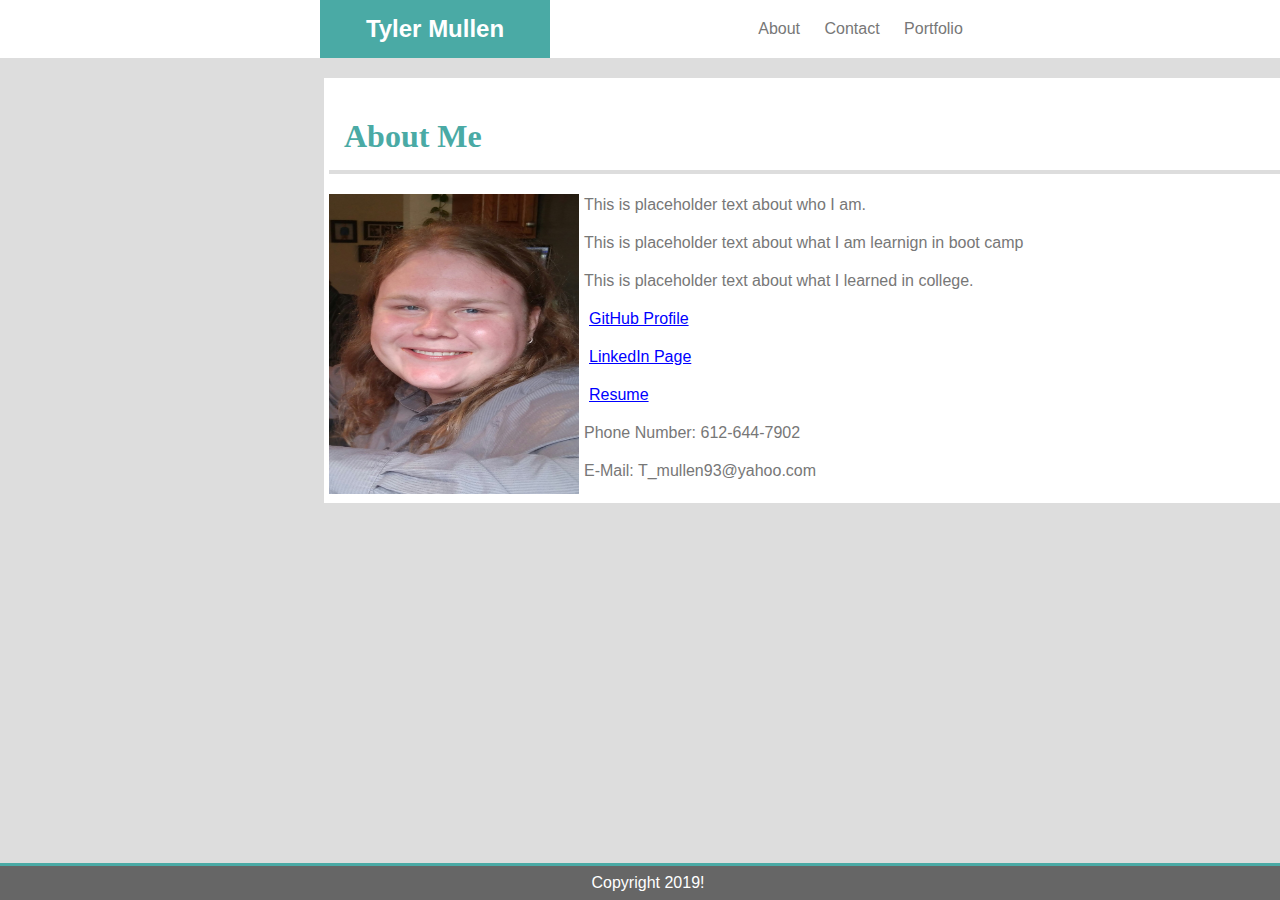
<file: index.html>
<!DOCTYPE HTML>

<html>
    <head>
        <title>About Me</title>

        <link rel="stylesheet" href="assets/css/style.css">
    </head>

    <body>
            <header>
                    <div class="myNameBox"> Tyler Mullen </div>
                    <div class="navigationBar">
                        <ul>
                            <li><a href="index.html">About</a></li>
                            <li><a href="mailto: t_mullen93@yahoo.com">Contact</a></li>
                            <li><a href="portfolio.html">Portfolio</a></li>
                        </ul>
                    </div>
            </header>

            <content>
                    <div><h1 id="firstHeading">About Me</h1></div>
                    <div>
                        <img id="catPic" src="assets/images/Profile.jpg" width="250", height="300">
                        <p>This is placeholder text about who I am.</p>
                        <p>This is placeholder text about what I am learnign in boot camp</p>
                        <p>This is placeholder text about what I learned in college.</p>
                         <p><a id= "linkText" href="https://github.com/RatofWrath">GitHub Profile </a></p>  
                         <p><a id= "linkText" href="https://www.linkedin.com/in/tyler-mullen-94905553">LinkedIn Page </a> </p> 
                         <p><a id= "linkText" href="TylerTMullenResume.pdf">Resume </a> </p>
                         <p>Phone Number: 612-644-7902</p>  
                         <p>E-Mail: T_mullen93@yahoo.com</p>
                    </div>
            </content>
        
            <footer>
                Copyright 2019!
            </footer>
    </body>
</html>
</file>
<file: assets/css/style.css>
<style>

    .placeholder{
        color: orange;
    }

    body{
        background: #dddddd;
    }

    header{
        background: #ffffff;
        border-color: #cccccc;
        position: absolute;
        margin-bottom: 20px;
        width: 100%;
        left: 0;
        top: 0;
        font-family: 'Arial', 'Helvetica Neue', Helvetica, sans-serif;
    }

    content{
        background: #ffffff;
        width: 960px;
        margin: 70 auto;
        padding: 5px;
        display: inline-block;
        margin-top: 70px;
        margin-bottom: 50px;
        margin-left: 25%;
        font-family: 'Arial', 'Helvetica Neue', Helvetica, sans-serif;
    }

    footer{
        background: #666666;
        color: white;
        text-align: center;
        position: fixed;
        left: 0;
        bottom: 0;
        width: 100%;
        border-top: 3px solid #4aaaa5;
        padding: 8px;
        font-family: 'Arial', 'Helvetica Neue', Helvetica, sans-serif;

    }

    h1{
        color: #4aaaa5;
        margin-top: 200px;
        margin-bottom: 20px;
        padding: 15px;  
        font-family: 'Georgia', Times, Times New Roman, serif;
        border-bottom: 4px solid #dddddd;
    }

    p{
        color: #777777;
        font-family: 'Arial', 'Helvetica Neue', Helvetica, sans-serif;
        line-height: 22px;
    }

    ul{
        list-style-type: none;
        margin-top: 20px;
        padding: 0;
        font-family: 'Arial', 'Helvetica Neue', Helvetica, sans-serif;
    }

    li, a:visited, a:link{
        color: #777777;
        text-align: center;
        display: inline;
        padding: 5px;
        font-family: 'Arial', 'Helvetica Neue', Helvetica, sans-serif;
        text-decoration: none;
    }
    
    input[type=text]{
        width: 960px;
    }

    input[type=submit]{
        background: #4aaaa5;
        color:white;
        padding: 8px;
        margin-top: 10px;
        font-family: 'Arial', 'Helvetica Neue', Helvetica, sans-serif;
    }

    textArea{
        width: 960px;
        height: 200px;
    }

    .myNameBox{
        color: white;
        background: #4aaaa5;
        font-weight: bold;
        font-size: 24px;
        padding: 15px;
        width: 200px;
        left: 0;
        top: 0;
        text-align: center;
        float: left;
        margin-left: 25%;
        font-family: 'Arial', 'Helvetica Neue', Helvetica, sans-serif;
    }
    
    .navigationBar{
        color: #777777;
        float: right;
        font-family: 'Arial', 'Helvetica Neue', Helvetica, sans-serif;
        top: 0;
        right: 0;
        margin-right: 24%;
    }

    .row{
        width: 35%;
        float: left;
        padding: 5px;
        position: relative;
        font-family: 'Arial', 'Helvetica Neue', Helvetica, sans-serif;
    }

    .rowBar{
        background: #4aaaa5;
        bottom: 5%;
        left: 10px;
        color: white;
        padding: 10px;
        width: 220px;
        text-align: center;
        position: absolute;
        font-family: 'Arial', 'Helvetica Neue', Helvetica, sans-serif;
    }

    #catPic{
        float: left;
        padding-right: 5px;
    }

    #linkText{
        color: blue;
        text-decoration: underline;
    }

    #phoneSizeImage{
        width: 240px;
        height: 200px;
    }

    #firstHeading{
        margin-top: 20px;
    }

    @media screen and (max-width: 980px){
        .navigationBar{
            margin-right: 5%
        }

        content{
           width: 580px;
           margin-left: 5%;
        }

        .myNameBox{
            margin-left: 5%;
        }

        input[type=text]{
            width: 100%;
        }

        textArea{
            width: 100%;
        }

        .rowBar{
            width: 160px;
            left: 10px;
        }

        #phoneSizeImage{
            width: 180px;
            height: 200px;
        }
    }

    @media screen and (max-width: 768px){
        .navigationBar{
            margin-right: 5%
        }

        content{
           width: 660px;
           margin-left: 5%;
        }

        .myNameBox{
            margin-left: 5%;
        }

        input[type=text]{
            width: 100%;
        }

        textArea{
            width: 100%;
        }

        .rowBar{
            width: 180px;
            left: 10px;
        }

        #phoneSizeImage{
            width: 200px;
            height: 200px;
        }
    }

    @media screen and (max-width: 640px){
        content{
           margin-top: 130px;
           width: 550px;
        }

        .navigationBar{
            float: none;
            clear: both;
            width: 100%;
            text-align: center;
            display: inline-block;
            margin: 0 auto;
        }

        h1{
            margin-top: 20px;
        }

        #catPic{
            float: none;
            width: 525px;
            height: 450px;
            padding: 5px;
        }

        .myNameBox{
            width: 100%;
            margin-left: 0;
        }

        input[type=text]{
            width: 100%;
        }

        textArea{
            width: 100%;
        }

        .row{
            clear: both;
            margin-bottom: 15px;
        }

        #phoneSizeImage{
            width: 525px;
            height: 200px;
        }

        .rowBar{
            width: 505px;
            bottom: 0;
        }

        #mobileDiv{
            margin-bottom: 450px;
        }
    }
</style>
</file>
